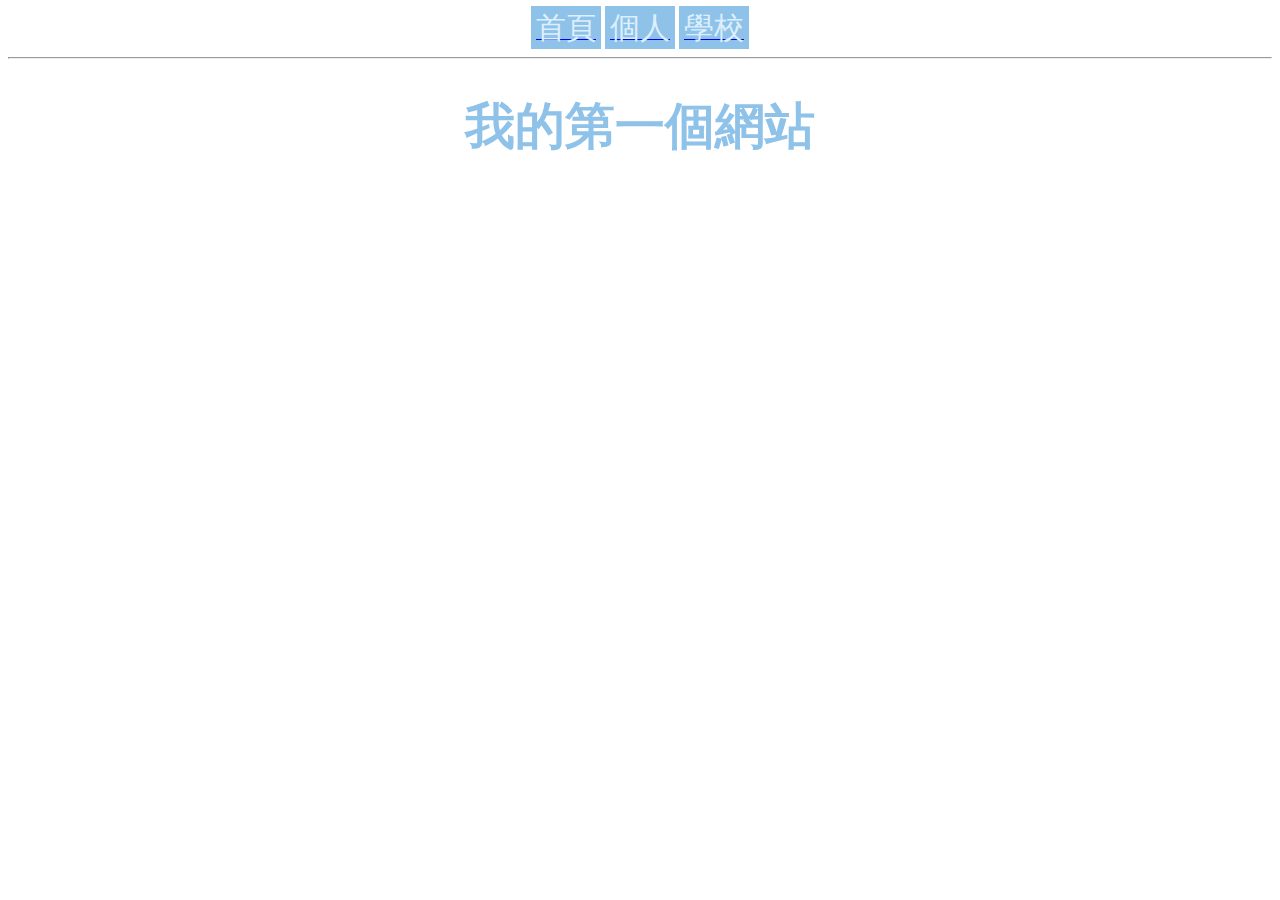
<file: index.html>
<!DOCTYPE html>
<html>
  <head>
   <meta charset="UTF-8">
   <title>我的網站</title>
   <link rel="stylesheet" href="./style.css">
  </head>
  <body>
   <a href="index.html"><div class="btn">首頁</div></a>
   <a href="person.html"><div class="btn">個人</div></a>
   <a href="http://www.ncyu.edu.tw"><div class="btn">學校</div></a>
   <hr>
   <h1>我的第一個網站</h1>
  </body>
</html>
</file>
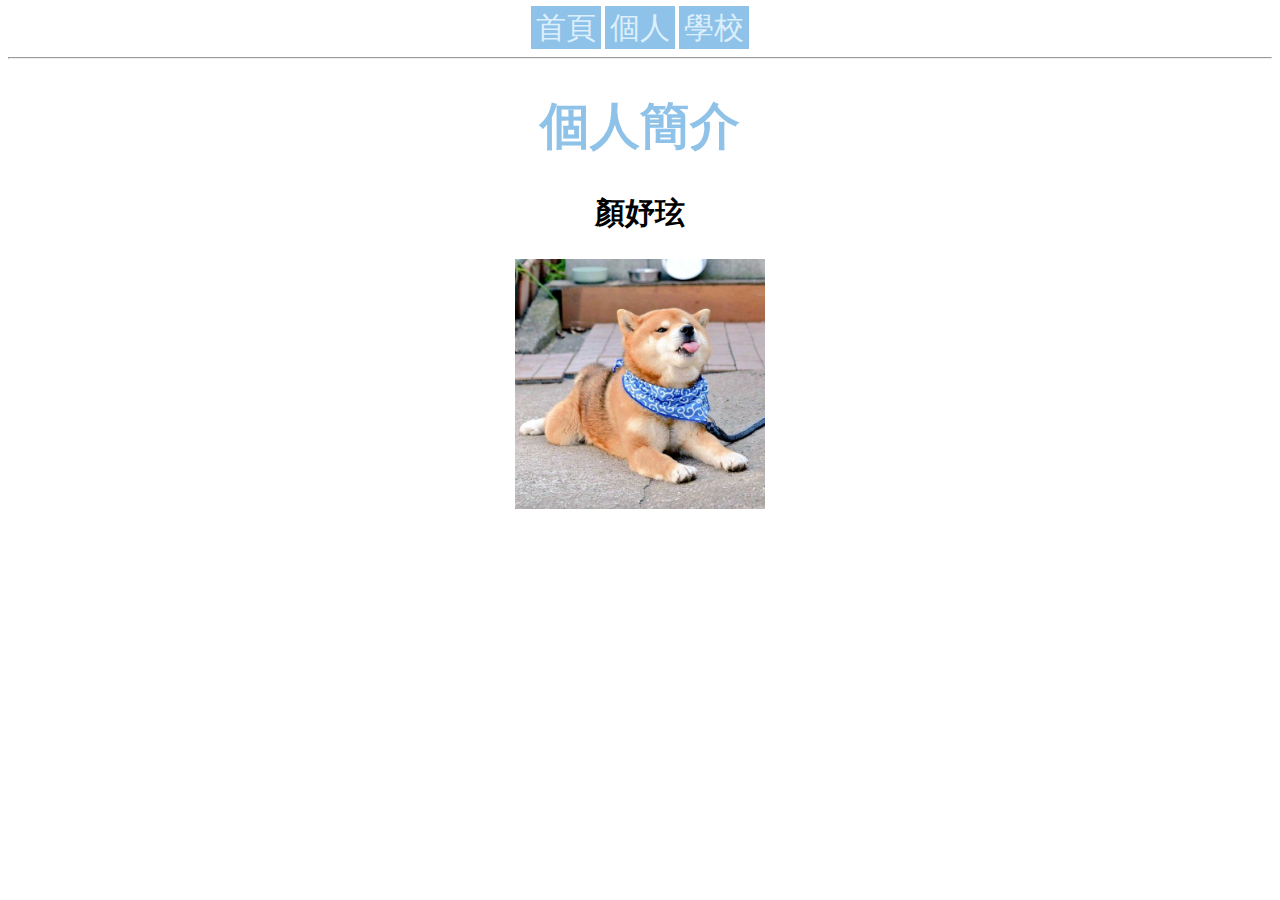
<file: person.html>
<!DOCTYPE html>
<html>
  <head>
   <meta charset="UTF-8">
   <title>我的網站</title>
   <link rel="stylesheet" href="./style.css">
  </head>
  <body>
   <div class="btn">首頁</div>
   <div class="btn">個人</div>
   <div class="btn">學校</div>
   <hr>
   <h1>個人簡介</h1>
   <h2>顏妤玹</h2>
   <img src="./img/dog.jpeg" alt="YuHsuan的照片" width="250">
  </body>
</html>
</file>
<file: style.css>
body{
   text-align: center;
}
.btn{
  border: solid 5px #8ec2e8;
  width: 100px;
  height: 100px;
  display: inline;
  font-size: 30px;
  color: #dceffc;
  background-color: #8ec2e8;
}
h1{
  color: #8ec2e8;
  font-size: 50px;
  font-family: 標楷體;
}
h2{
  font-size: 30px;
}
</file>
